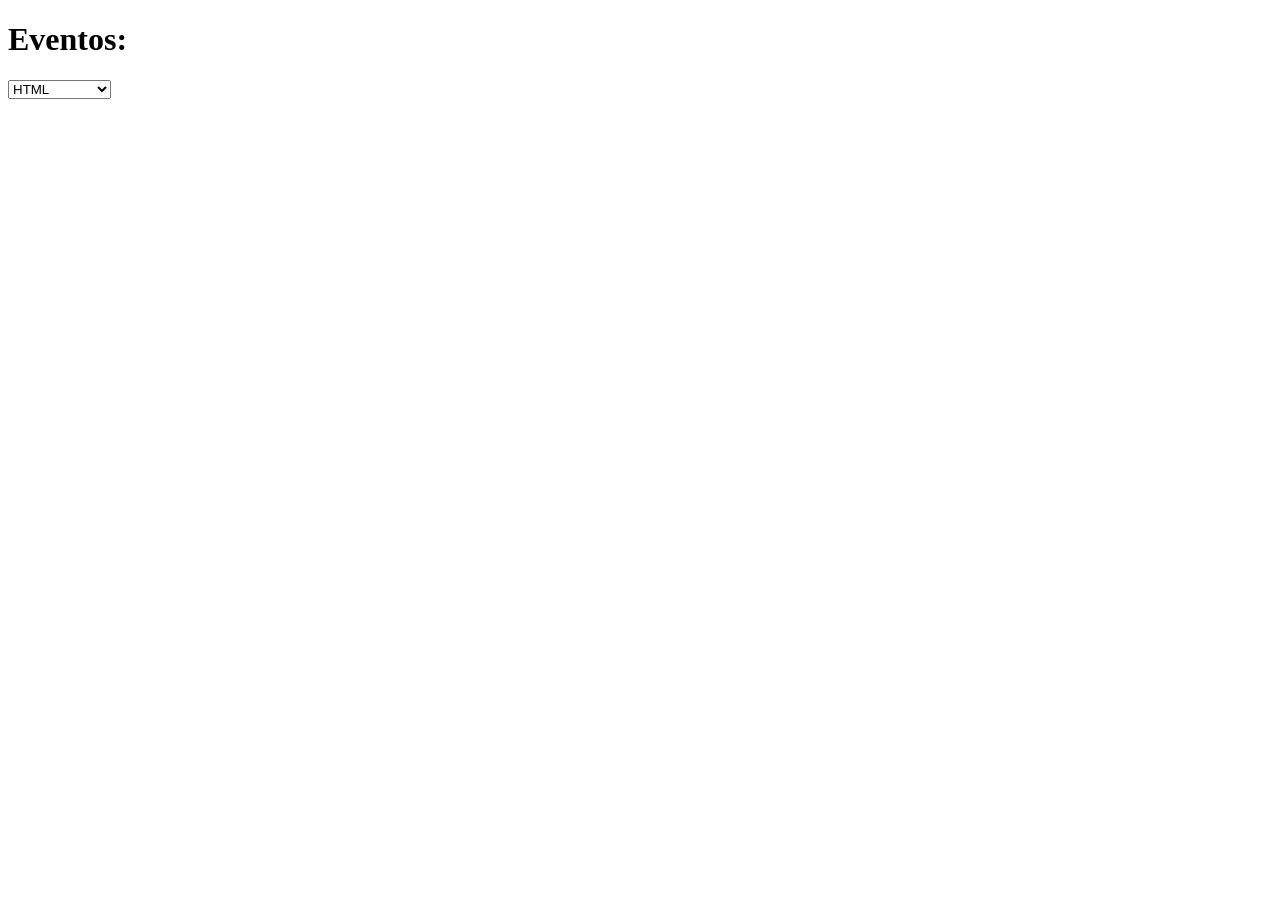
<file: 14. Strings/index.html>
<!DOCTYPE html>
<html lang="en">
<head>
    <meta charset="UTF-8">
    <meta name="viewport" content="width=device-width, initial-scale=1.0">
    <title>Cruso de JS</title>
</head>
<body>
    <h1>Eventos: </h1>
    <p id = "seleccionable"></p>

    <!-- 
    evento si se da un click
    <button onclick="mostrar()">Dar Click</button>

    <!-- evento si el puntero pasa por el boton
    <button onmouseover="mostrar()">Pasar por encima</button>

    <!-- evento si se toca enter 
    <button onmouseout="mostrar()">Pasar por encima</button>
    -->
    <select onchange="mostrar()">
        <option value="HTML">HTML</option>
        <option value="CSS">CSS</option>
        <option value="JAVASCRIPT">JAVASCRIPT</option>
        <option value="REACT">REACT</option>
    </select>

    <script src="script.js"></script>
</body>
</html>
</file>
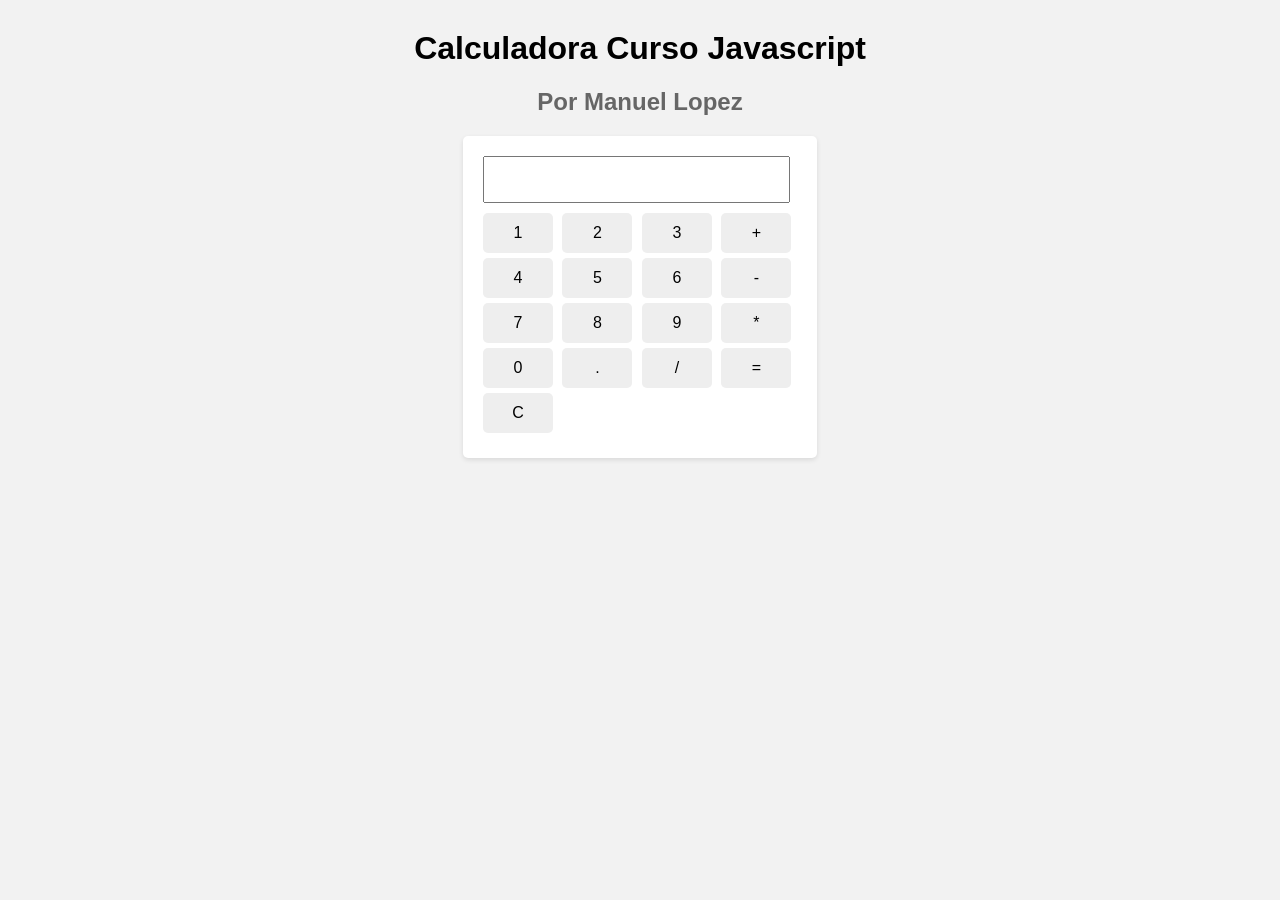
<file: 15. Proyecto Calculadora/index.html>
<!DOCTYPE html>
<html lang="en">

<head>
    <meta charset="UTF-8">
    <meta http-equiv="X-UA-Compatible" content="IE=edge">
    <meta name="viewport" content="width=device-width, initial-scale=1.0">
    <title>Calculadora</title>
    <link rel="stylesheet" href="style.css">
</head>

<body>
    <h1>Calculadora Curso Javascript</h1>
    <h2>Por Manuel Lopez</h2>
    <div class="calculadora">
        <input type="text" id="pantalla" readonly>
        <br>
        <input type="button" value="1" onclick="agregar('1')">
        <input type="button" value="2" onclick="agregar('2')">
        <input type="button" value="3" onclick="agregar('3')">
        <input type="button" value="+" onclick="agregar('+')">
        <br>
        <input type="button" value="4" onclick="agregar('4')">
        <input type="button" value="5" onclick="agregar('5')">
        <input type="button" value="6" onclick="agregar('6')">
        <input type="button" value="-" onclick="agregar('-')">
        <br>
        <input type="button" value="7" onclick="agregar('7')">
        <input type="button" value="8" onclick="agregar('8')">
        <input type="button" value="9" onclick="agregar('9')">
        <input type="button" value="*" onclick="agregar('*')">
        <br>
        <input type="button" value="0" onclick="agregar('0')">
        <input type="button" value="." onclick="agregar('.')">
        <input type="button" value="/" onclick="agregar('/')">
        <input type="button" value="=" onclick="calcular('=')">
        <br>
        <input type="button" value="C" onclick="borrar()">
    </div>

    <script src="script.js"></script>
</body>

</html>
</file>
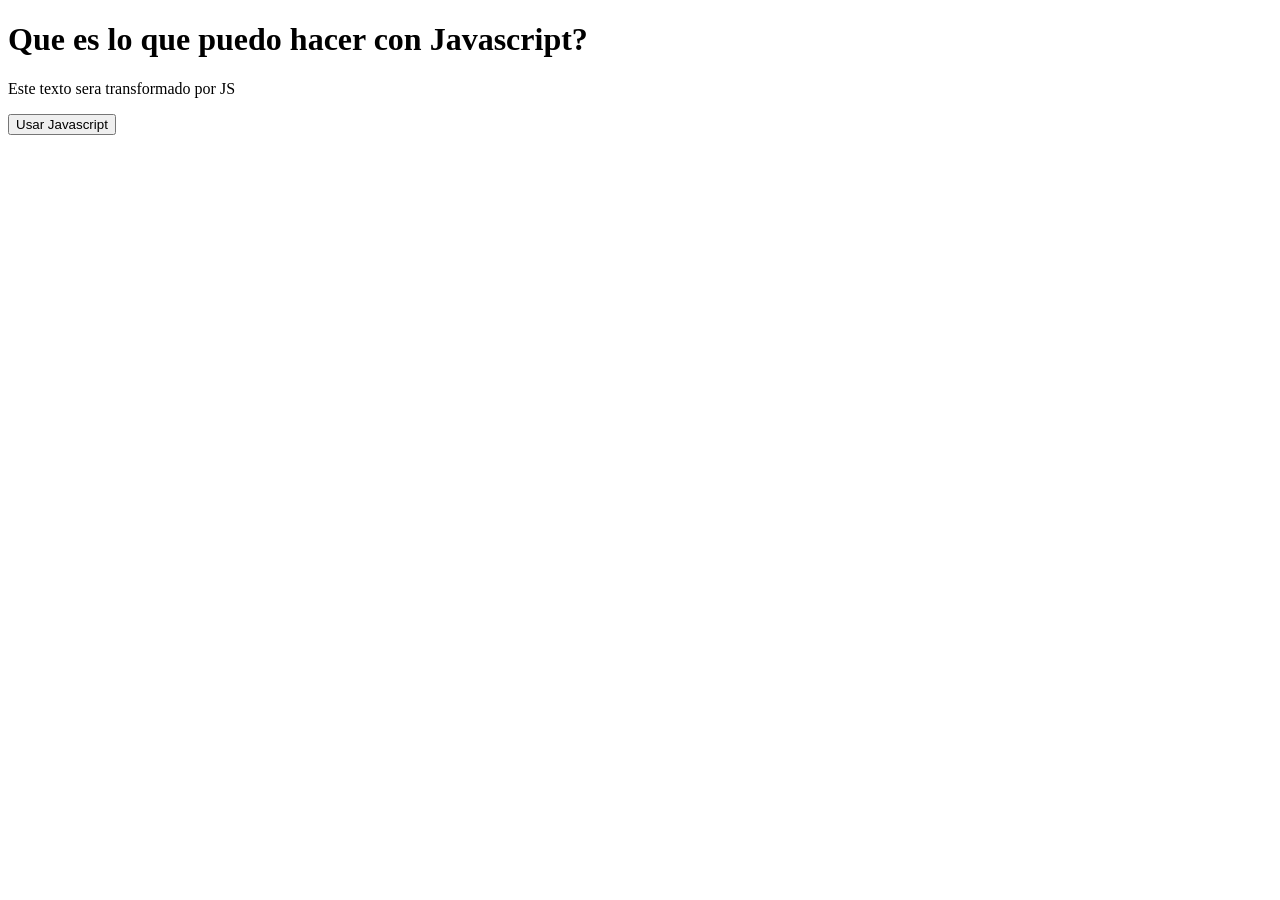
<file: 2. JS en HTML/index.html>
<!DOCTYPE html>
<html lang="en">
<head>
    <meta charset="UTF-8">
    <meta name="viewport" content="width=device-width, initial-scale=1.0">
    <title>Curso de Javascript</title>
</head>
<body>
    
    <h1> Que es lo que puedo hacer con Javascript?</h1>    
    <p id="demostracion">Este texto sera transformado por JS</p>

    <button onclick="document.getElementById('demostracion').innerHTML = 'Texto transformado por JS'">Usar Javascript</button>

    
</body>
</html>
</file>
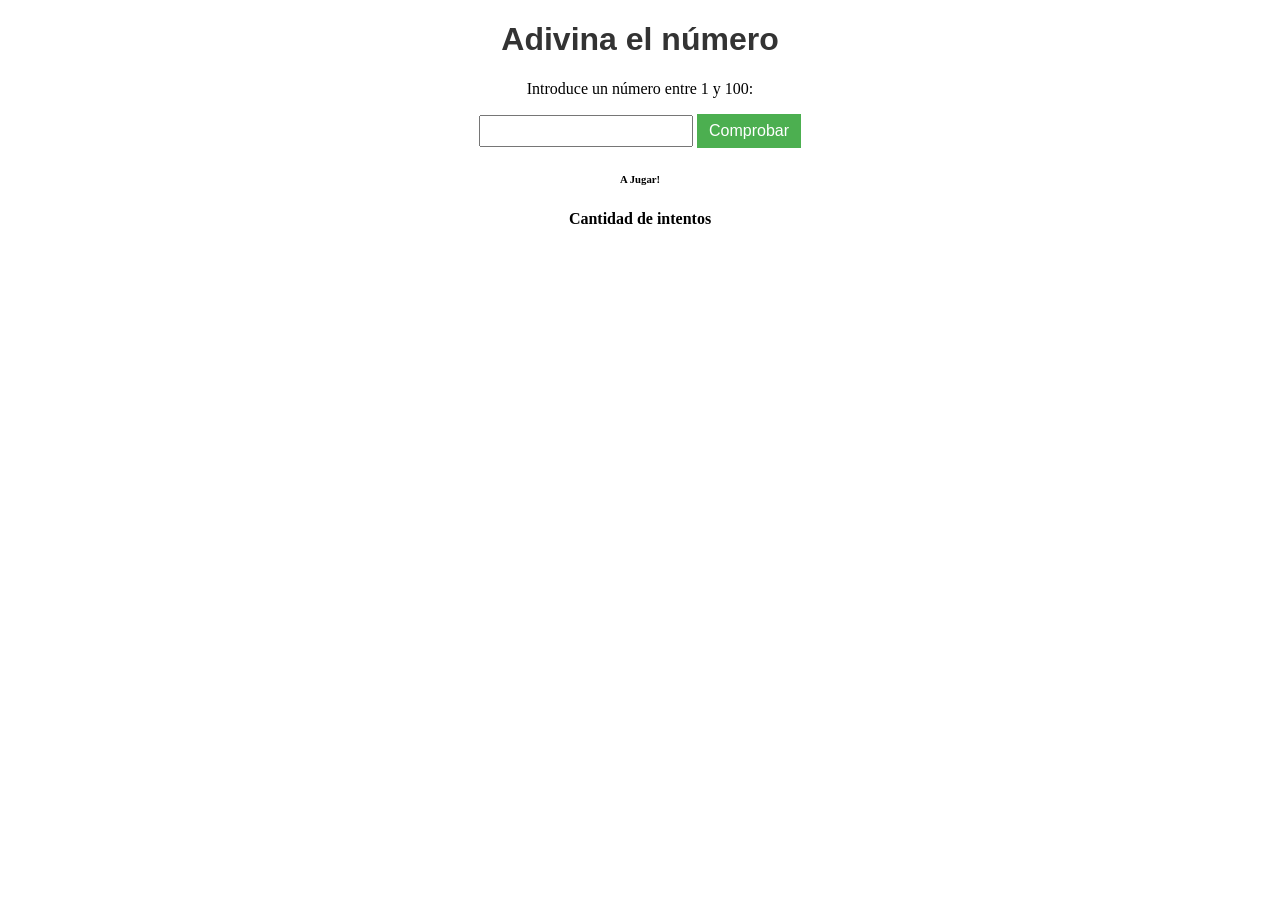
<file: 20. Proyecto Juego Adivinanza/index.html>
<!DOCTYPE html>
<html lang="en">

<head>
    <meta charset="UTF-8">
    <meta http-equiv="X-UA-Compatible" content="IE=edge">
    <meta name="viewport" content="width=device-width, initial-scale=1.0">
    <link rel="stylesheet" href="style.css">
    <title>Juego de adivinar el número</title>
</head>

<body>
    <h1>Adivina el número</h1>
    <p>Introduce un número entre 1 y 100:</p>
    <input type="number" id="numeroEntrada">
    <button onclick="chequearResultado()">Comprobar</button>
    <p id="mensaje"></p>
    <h6>A Jugar!</h6>

    <h4>Cantidad de intentos</h4>
    <p id="intento"></p>

    <script src="script.js"></script>
</body>

</html>
</file>
<file: 15. Proyecto Calculadora/style.css>
body {
  font-family: Arial, sans-serif;
  background-color: #f2f2f2;
}

h1 {
  text-align: center;
  margin-top: 30px;
}

h2 {
  text-align: center;
  margin-top: 10px;
  color: #666;
}

.calculadora {
  width: 314px;
  margin: 0 auto;
  background-color: #fff;
  padding: 20px;
  border-radius: 5px;
  box-shadow: 0 2px 5px rgba(0, 0, 0, 0.1);
}

#pantalla {
  width: 90%;
  padding: 10px;
  font-size: 20px;
  margin-bottom: 10px;
  text-align: right;
}

input[type="button"] {
  width: 70px;
  height: 40px;
  margin-right: 5px;
  margin-bottom: 5px;
  font-size: 16px;
  background-color: #eee;
  border: none;
  border-radius: 5px;
  cursor: pointer;
}

input[type="button"]:hover {
  background-color: #ddd;
}

input[type="button"]:last-child {
  margin-right: 0;
}
</file>
<file: 20. Proyecto Juego Adivinanza/style.css>
body {
  text-align: center;
}
  
h1 {
  color: #333;
  font-family: Arial, sans-serif;
}
  
input {
  padding: 5px;
  font-size: 16px;
}
  
button {
  padding: 8px 12px;
  background-color: #4CAF50;
  color: white;
  border: none;
  font-size: 16px;
  cursor: pointer;
}
  
#mensaje {
  color: #333;
  font-family: Arial, sans-serif;
  font-size: 18px;
  margin-top: 20px;
}
</file>
